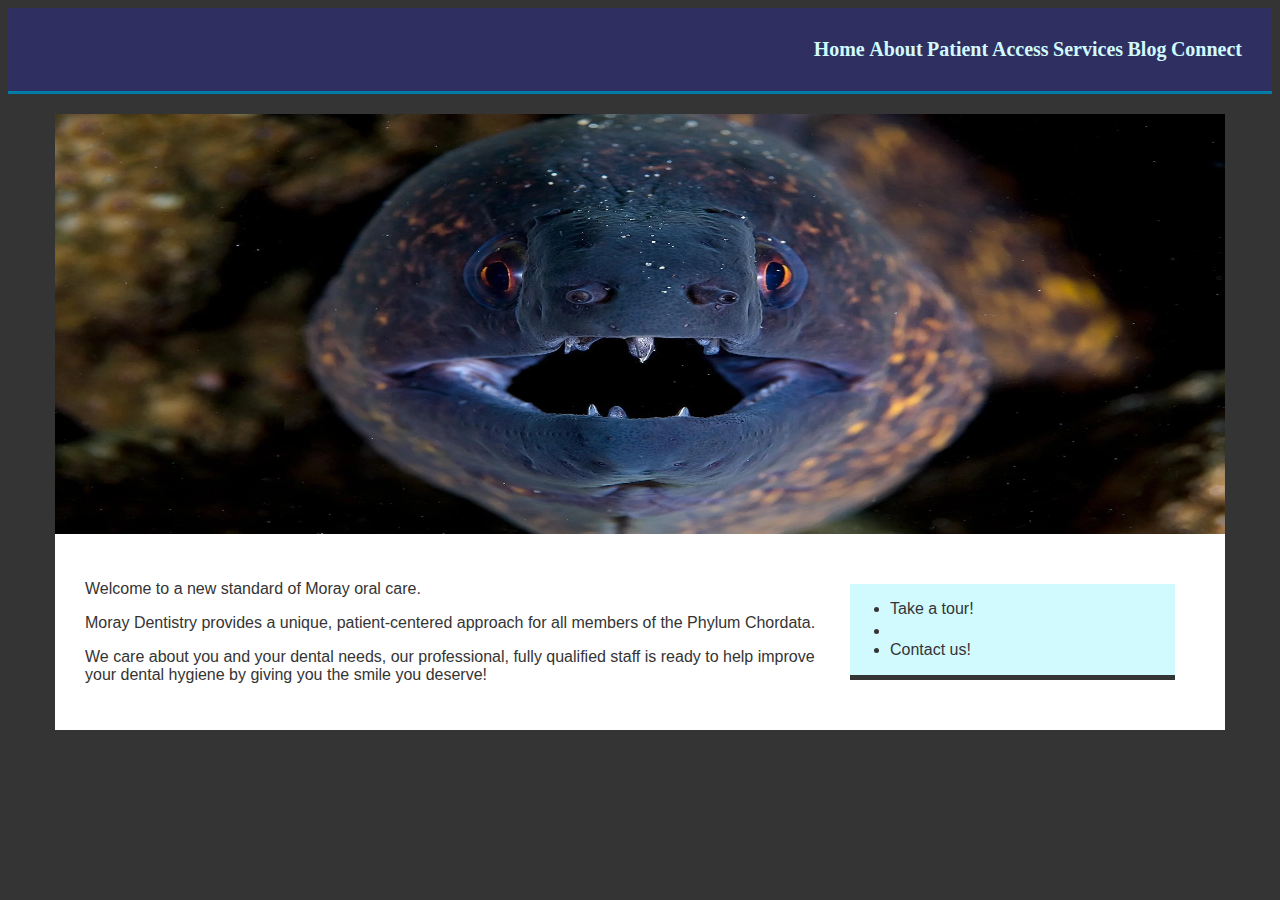
<file: index.html>
<!DOCTYPE html>
<html lang="en-US">
<head>
  <link href="css/styles.css" rel="stylesheet" type="text/css">
  <title>Moray Dentistry</title>
</head>
<body>
  <div class="header">
    <span class="links"><a href="index.html">Home</a></span>
    <span class="links"><a href="about.html">About</a></span>
    <span class="links"><a href="index.html">Patient Access</a></span>
    <span class="links"><a href="index.html">Services</a></span>
    <span class="links"><a href="index.html">Blog</a></span>
    <span class="links"><a href="index.html">Connect</a></span>
  </div>
      <img src="img/moray-smile.png" alt="A big ol' moray smile." class="header-image">
  <div class="text-box">
    <!-- float column to right, text box left -->
    <div class="box-right">
      <ul>
        <li>Take a tour!</li>
        <li><a href="map-and-directions.html">Map & Directions</a></li>
        <li>Contact us!</li>
      </ul>
    </div>
    
    <p>Welcome to a new standard of Moray oral care.</p>
    <p>Moray Dentistry provides a unique, patient-centered approach for all members of the Phylum Chordata.</p>
    <p>We care about you and your dental needs, our professional, fully qualified staff is ready to help improve your dental hygiene by giving you the smile you deserve!</p> 
  
  </div>
  


</body>
</html>
</file>
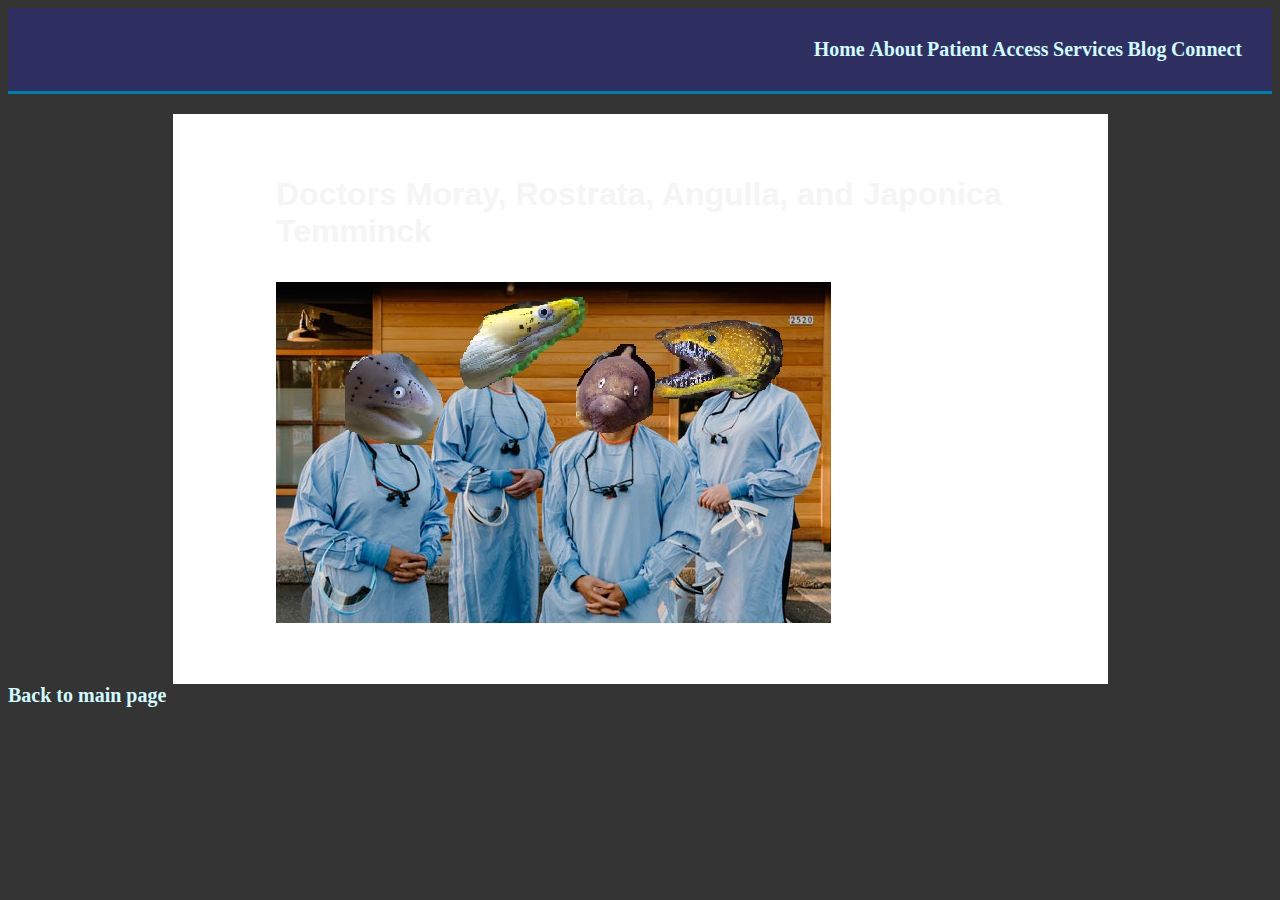
<file: about.html>
<!DOCTYPE html>
<html lang="en-US">
<head>
  <link href="css/styles.css" rel="stylesheet" type="text/css">
  <title>About us!</title>
</head>
<body>
  <div class="header">
    <span class="links"><a href="index.html">Home</a></span>
    <span class="links"><a href="about.html">About</a></span>
    <span class="links"><a href="index.html">Patient Access</a></span>
    <span class="links"><a href="index.html">Services</a></span>
    <span class="links"><a href="index.html">Blog</a></span>
    <span class="links"><a href="index.html">Connect</a></span>
  </div>
  <div class="about-text-box ">
     <!-- Define the slideshow container -->
  <div id="slideshow">
    <div class="slide-wrapper">
         
        <!-- Define each of the slides
     and write the content -->
        <div class="slide">
            <h1 class="slide-number">
              <p class="caption">Doctors Moray, Rostrata, Angulla, and Japonica Temminck</p>  
              <img src="img/our-team.jpg" alt="Our Talented Team" align: center>  
            </h1>
        </div>
        <div class="slide">
            <h1 class="slide-number">
              <p class="box-color">Beautiful Smiles!</p>
              <img src="img/our-patients.jpeg" alt="Our Patients">

            </h1>
        </div>
        <div class="slide">
            <h1 class="slide-number">
                <img src="img/shrimp.jpeg" alt="Our Talented Dental Hygienists">
                <p class="box-color">Dental Hygienists Samantha and Robbie!</p>
            </h1>
        </div>
        <div class="slide">
            <h1 class="slide-number">
              <p class="box-color">Located sort of by the bottom of the reef</p>  
              <img src="img/our-office.webp" alt="Our offices">
            </h1>
        </div>
    </div>
</div>
  
  </div>
  
  <a href="index.html">Back to main page</a>

</body>
</html>
</file>
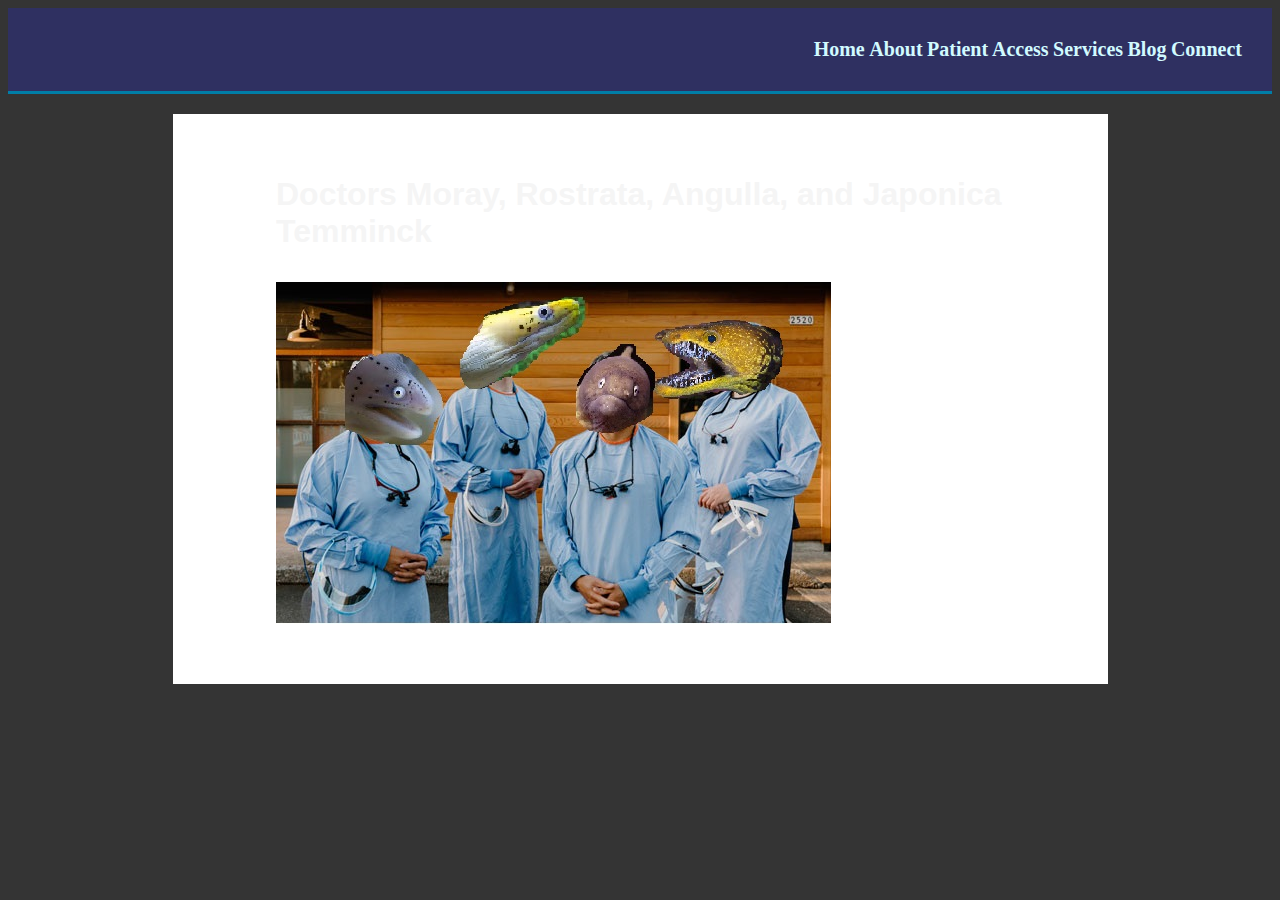
<file: about2.html>
<!DOCTYPE html>
<html lang="en-US">
<head>
  <link href="css/styles.css" rel="stylesheet" type="text/css">
  <title>About us!</title>
</head>
<body>
  <div class="header">
    <span class="links"><a href="index.html">Home</a></span>
    <span class="links"><a href="about.html">About</a></span>
    <span class="links"><a href="index.html">Patient Access</a></span>
    <span class="links"><a href="index.html">Services</a></span>
    <span class="links"><a href="index.html">Blog</a></span>
    <span class="links"><a href="index.html">Connect</a></span>
  </div>
  <div class="about-text-box ">
     <!-- Define the slideshow container -->
  <div id="slideshow">
    <div class="slide-wrapper">
         
        <!-- Define each of the slides
     and write the content -->
        <div class="slide">
            <h1 class="slide-number">
              <p class="caption">Doctors Moray, Rostrata, Angulla, and Japonica Temminck</p>  
              <img src="img/our-team.jpg" alt="Our Talented Team" align: center>  
            </h1>
        </div>
        <div class="slide">
            <h1 class="slide-number">
              <p class="box-color">Beautiful Smiles!</p>
              <img src="img/our-patients.jpeg" alt="Our Patients">

            </h1>
        </div>
        <div class="slide">
            <h1 class="slide-number">
                <img src="img/shrimp.jpeg" alt="Our Talented Dental Hygienists">
                <p class="box-color">Dental Hygienists Samantha and Robbie!</p>
            </h1>
        </div>
        <div class="slide">
            <h1 class="slide-number">
              <p class="box-color">Located sort of by the bottom of the reef</p>  
              <img src="img/our-office.webp" alt="Our offices">
            </h1>
        </div>
    </div>
</div>
  
  </div>
  


</body>
</html>
</file>
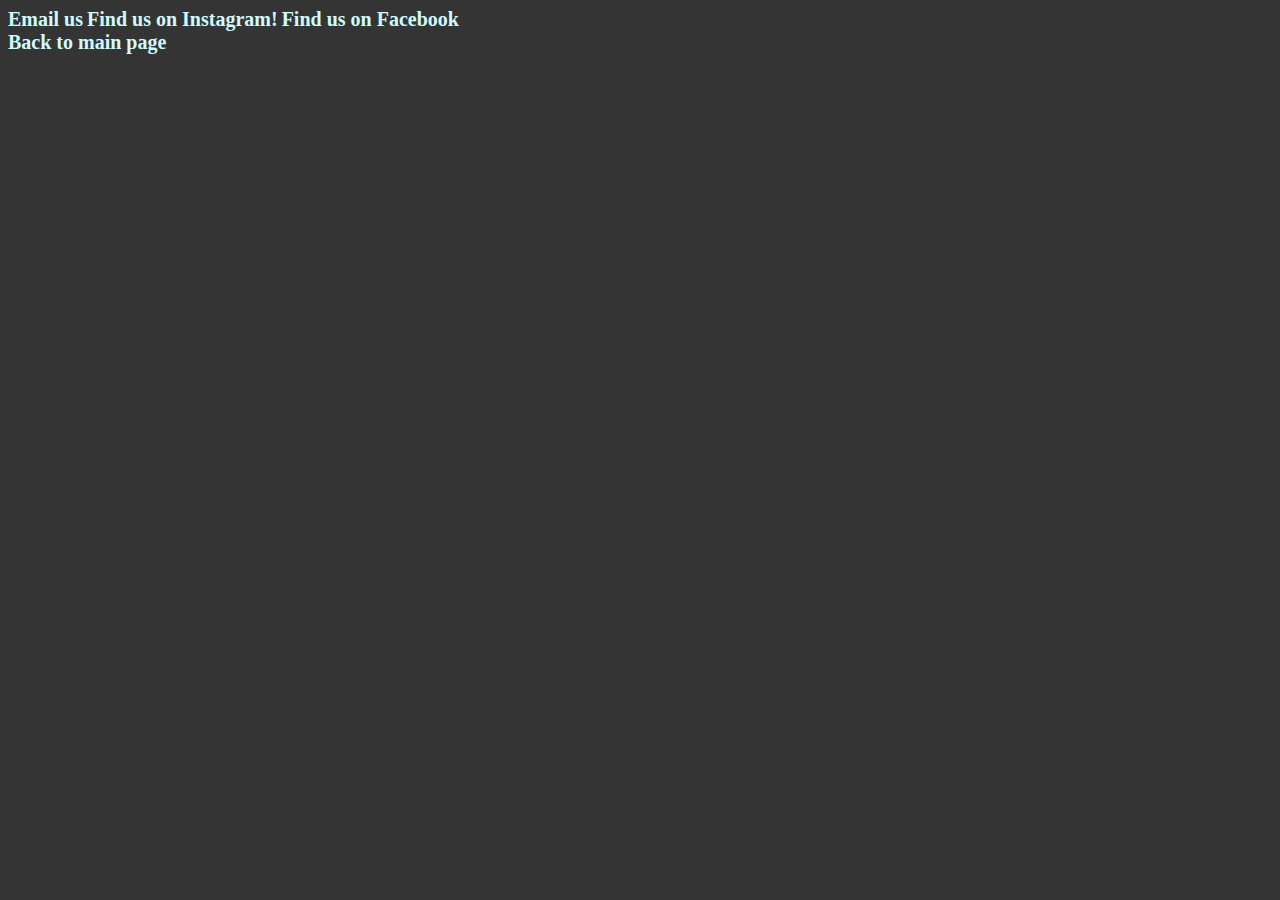
<file: connect.html>
<!DOCTYPE html>
<html lang="en-US">
<head>
  <link href="css/styles.css" rel="stylesheet" type="text/css">
  <title>Connect</title>
</head>
<body>
  <div>
    <a href="mailto:office@moraydental.com">Email us</a>
    <a href="https://www.instagram.com/moraydental">Find us on Instagram!</a>
    <a href="https://www.facebook.com/moraydental">Find us on Facebook</a>
  </div>

  <div>
    <a href="index.html">Back to main page</a>
  </div>
</body>
</html>
</file>
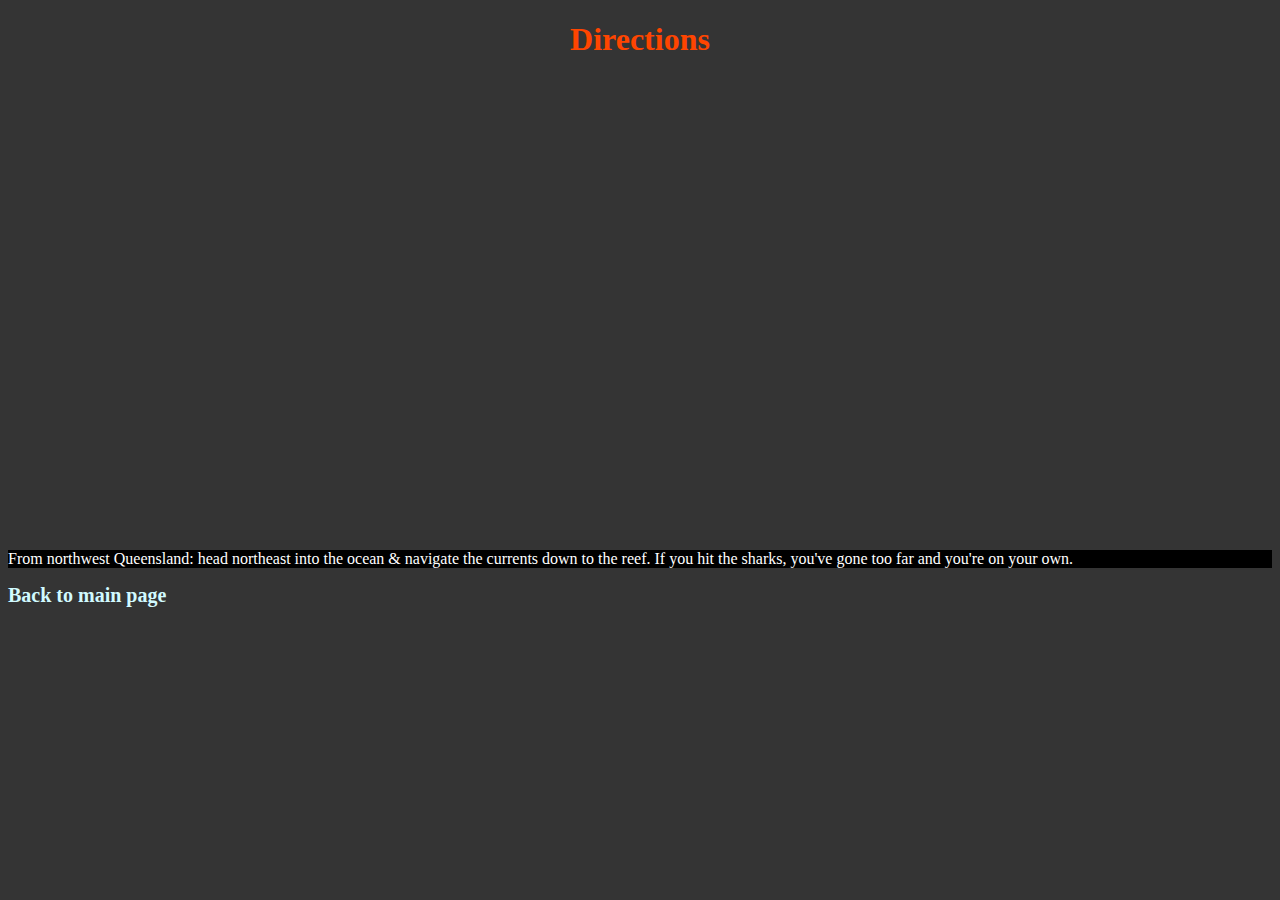
<file: map-and-directions.html>
<!DOCTYPE html>
<html lang="en-US">
<head>
  <link href="css/styles.css" rel="stylesheet" type="text/css">
  <title>Map & Directions</title>
</head>
<body>
  <h1 class="map-header">Directions</h1>
  <div>
    <iframe src="https://www.google.com/maps/embed?pb=!1m18!1m12!1m3!1d2488897.6322936714!2d148.35273966637266!3d-20.031919859927925!2m3!1f0!2f0!3f0!3m2!1i1024!2i768!4f13.1!3m3!1m2!1s0x6bdf1446822c713b%3A0x192a574136833cda!2sGreat%20Barrier%20Reef%2C%20Australia!5e0!3m2!1sen!2sus!4v1665615315629!5m2!1sen!2sus"
    width="600" 
    height="450" 
    style="border:0;" 
    allowfullscreen="" 
    loading="lazy" 
    referrerpolicy="no-referrer-when-downgrade">
    </iframe>
  </div>
  <div>
    <p class="map-text">From northwest Queensland: head northeast into the ocean & navigate the currents down to the reef. If you hit the sharks, you've gone too far and you're on your own.</p>
  </div>

  <a href="index.html">Back to main page</a>
</body>
</html>
</file>
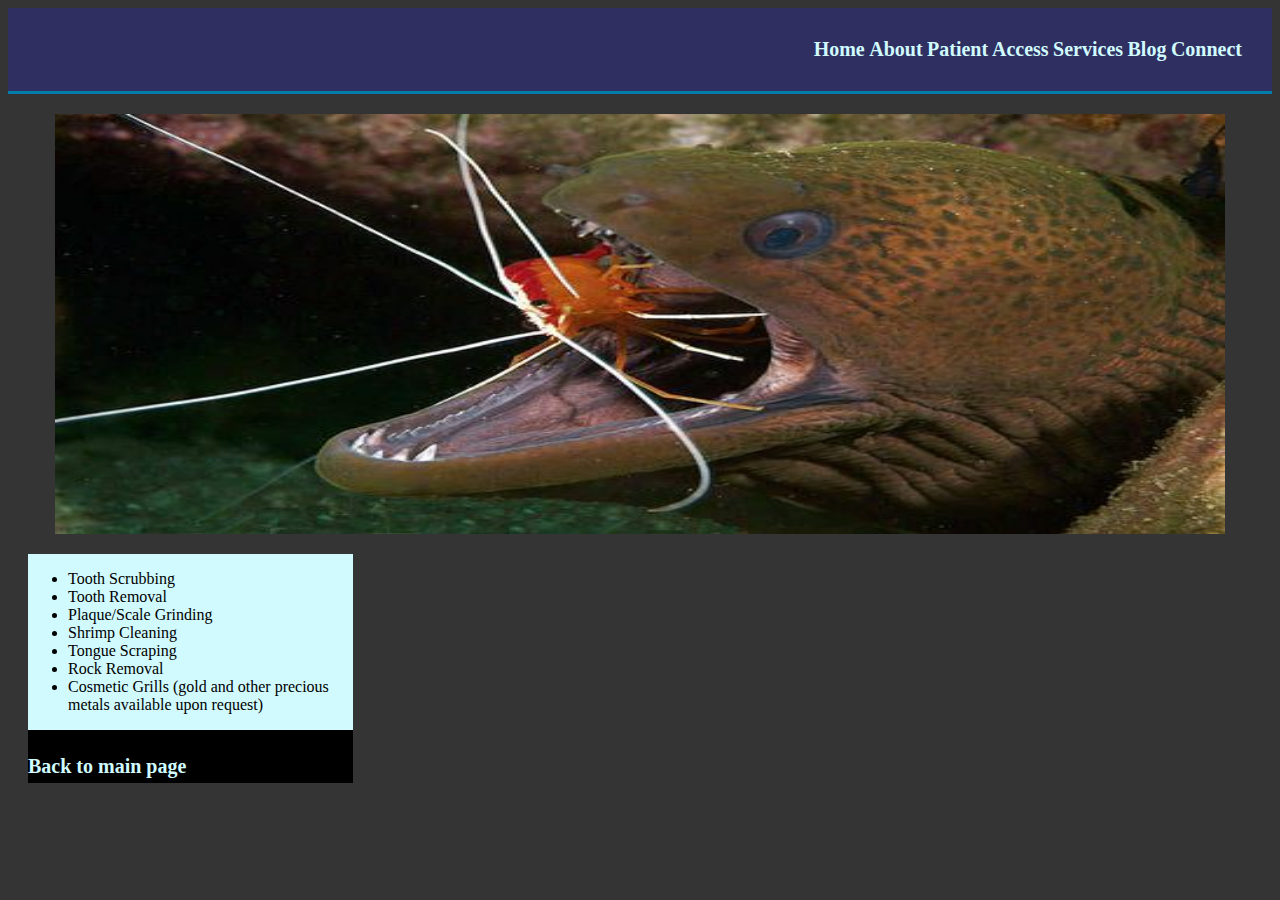
<file: services.html>
<!DOCTYPE html>
<html lang="en-US">
<head>
  <link href="css/styles.css" rel="stylesheet" type="text/css">
  <title>Services</title>
</head>
<body>
  <div class="header">
    <span class="links"><a href="index.html">Home</a></span>
    <span class="links"><a href="about.html">About</a></span>
    <span class="links"><a href="index.html">Patient Access</a></span>
    <span class="links"><a href="index.html">Services</a></span>
    <span class="links"><a href="index.html">Blog</a></span>
    <span class="links"><a href="index.html">Connect</a></span>
  </div>
      <img src="img/moray-dental.jpeg" alt="A Hygienist hard at work." class="header-image">
  <div class="box-left">
    <ul>
      <li>Tooth Scrubbing</li>
      <li>Tooth Removal</li>
      <li>Plaque/Scale Grinding</li>
      <li>Shrimp Cleaning</li>
      <li>Tongue Scraping</li>
      <li>Rock Removal</li>
      <li>Cosmetic Grills (gold and other precious metals available upon request)</li>
    </ul>
  </div>
  <div class="box-bottom">
    <a href="index.html">Back to main page</a>
  </div>
</body>
</html>
</file>
<file: css/styles.css>
body {
  background-color:#343434;
}

.header {
  font-family: sans-serif;
  font-weight: 500;
  text-align: right;
  background-color: #2f3061;
  color: #DFDFDF;
  border-bottom: solid #007ea7;
  margin-bottom: 20px;
  padding: 30px;
  box-sizing: border-box;
  margin-top: 0px;
  margin-left: 0px;
  margin-right: 0px;

}

.header-image {
  width: 1170px;
  height: 420px;
  display: block;
  margin: 0px auto;
  padding: 0px;
}


.centered-image {
  width: 1170px;
  height: 420px;
  display: block;
  margin: auto;
}

.text-box {
  font-family: sans-serif;
  text-align: left;
  padding: 30px;
  box-sizing: border-box;
  margin-top: 200px;
  color: #343434;
  width: 1170px;
  display: block;
  margin: auto;
  background-color: white;
  
}


.about-text-box {
  font-family: sans-serif;
  text-align: left;
  padding: 30px;
  /*box-sizing: border-box;*/
  margin-top: 200px;
  color: #343434;
  display: block;
  margin: auto;
  width: 875px;
  background-color: white;
  
}

.links {
  font-family: sans-serif;
  text-align: right;

}

.box-right {
  border-bottom-width: thick;
  margin: 20px;
  box-sizing: border-box;
  float: right;
  background-color: #d1faff;
  width: 325px;
  display: block;
  border-bottom-style: solid;
}

.box-left {
  border-bottom-width: thick;
  margin: 20px;
  box-sizing: border-box;
  float: left;
  background-color: #d1faff;
  width: 325px;
  display: block;
  border-bottom-style: solid;
}

.box-bottom {
  border-bottom-width: thick;
  margin: 20px;
  box-sizing: border-box;
  float: bottom;
  background-color: #000000;
  width: 325px;
  display: block;
  border-bottom-style: solid;
}

.list-right {
  text-align: right;
}

a, a:visited {
  color:#d1faff;
  font-weight: 800;
  font-family: Georgia, 'Times New Roman', Times, serif;
  text-decoration: none;
  font-size: 20px;
}

a:hover {
  color:#007ea7;
}

#slideshow {
  overflow: hidden;
  height: 510px;
  width: 728px;
  margin: 0 auto;
}

/* Style each of the sides
with a fixed width and height */

.slide {
  float: left;
  height: 510px;
  width: 728px;
}

/* Add animation to the slides */

.slide-wrapper {
   
  /* Calculate the total width on the
basis of number of slides */
  width: calc(728px * 4);
  position: relative;
   
  /* Specify the animation with the
duration and speed */
  animation: slide 10s ease infinite;
}

/* Set the background color
of each of the slides */

/* .slide:nth-child(1) {
  background: green;
}

.slide:nth-child(2) {
  background: pink;
}

.slide:nth-child(3) {
  background: red;
}

.slide:nth-child(4) {
  background: yellow;
} */

/* Define the animation
for the slideshow */

@keyframes slide {
   
  /* Calculate the margin-left for
each of the slides */
  20% {
      margin-left: 0px;
  }
  40% {
      margin-left: calc(-728px * 1);
  }
  60% {
      margin-left: calc(-728px * 2);
  }
  80% {
      margin-left: calc(-728px * 3);
  }
}

.caption {
  color: whitesmoke;
}

.box-color {
  background: black;
  color: white;
  font-weight: 300;
  font-family: monospace;
  text-align: center;
  float: right;
  position: absolute;
  bottom: 10px;
  right: 20px;
}

.map-header {
  color: orangered;
  text-align: center;
}

.map-text {
  color: white;
  background: black;
}
</file>
